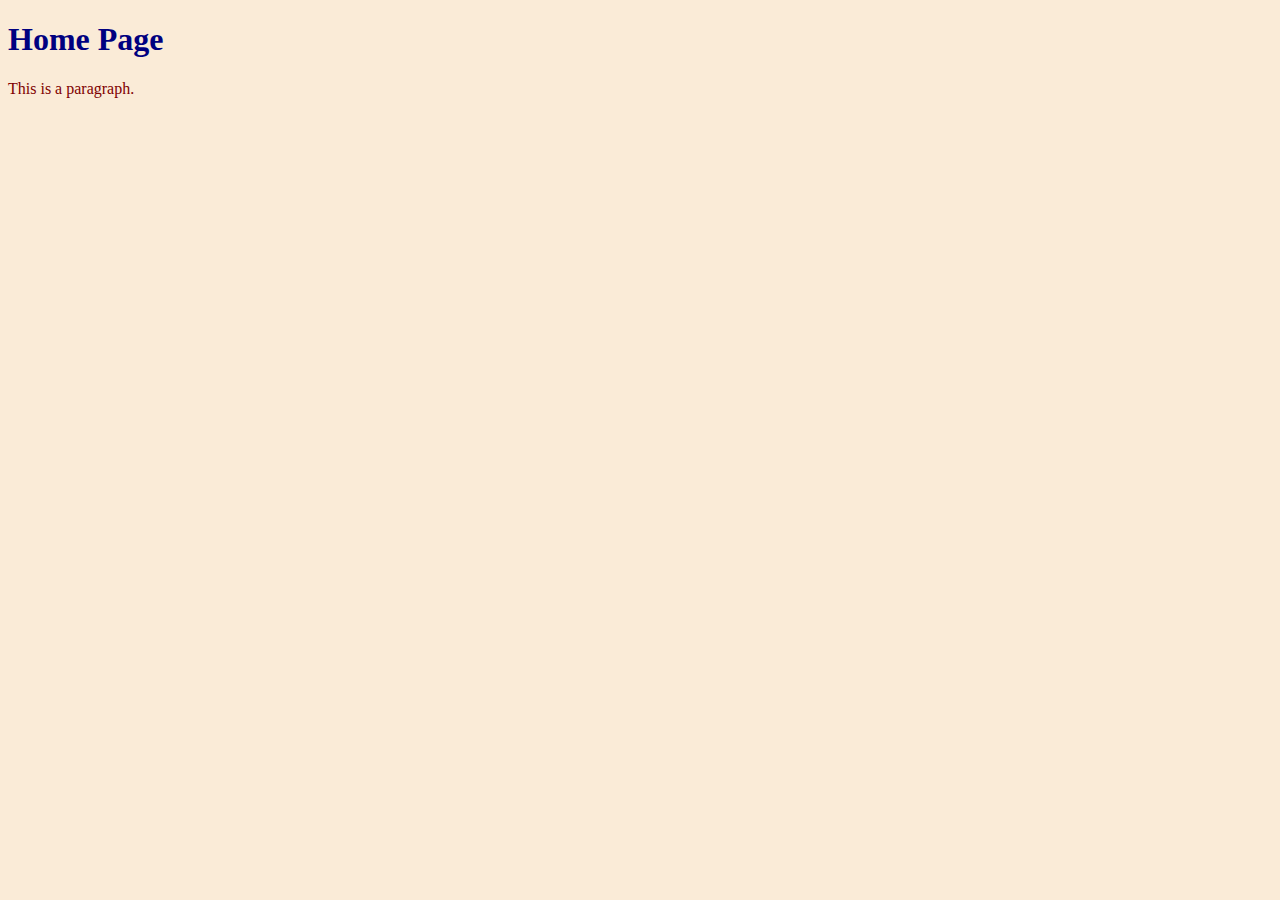
<file: index.html>
<!DOCTYPE html>
<html lang="en">
<head>
    <meta charset="UTF-8">
    <meta name="viewport" content="width=device-width, initial-scale=1.0">
    <title>Home Page</title>
    <link rel="stylesheet" href="styles/main_styles.css">
</head>
<body>
    <h1>Home Page</h1>
    <p>This is a paragraph.</p>
</body>
</html>
</file>
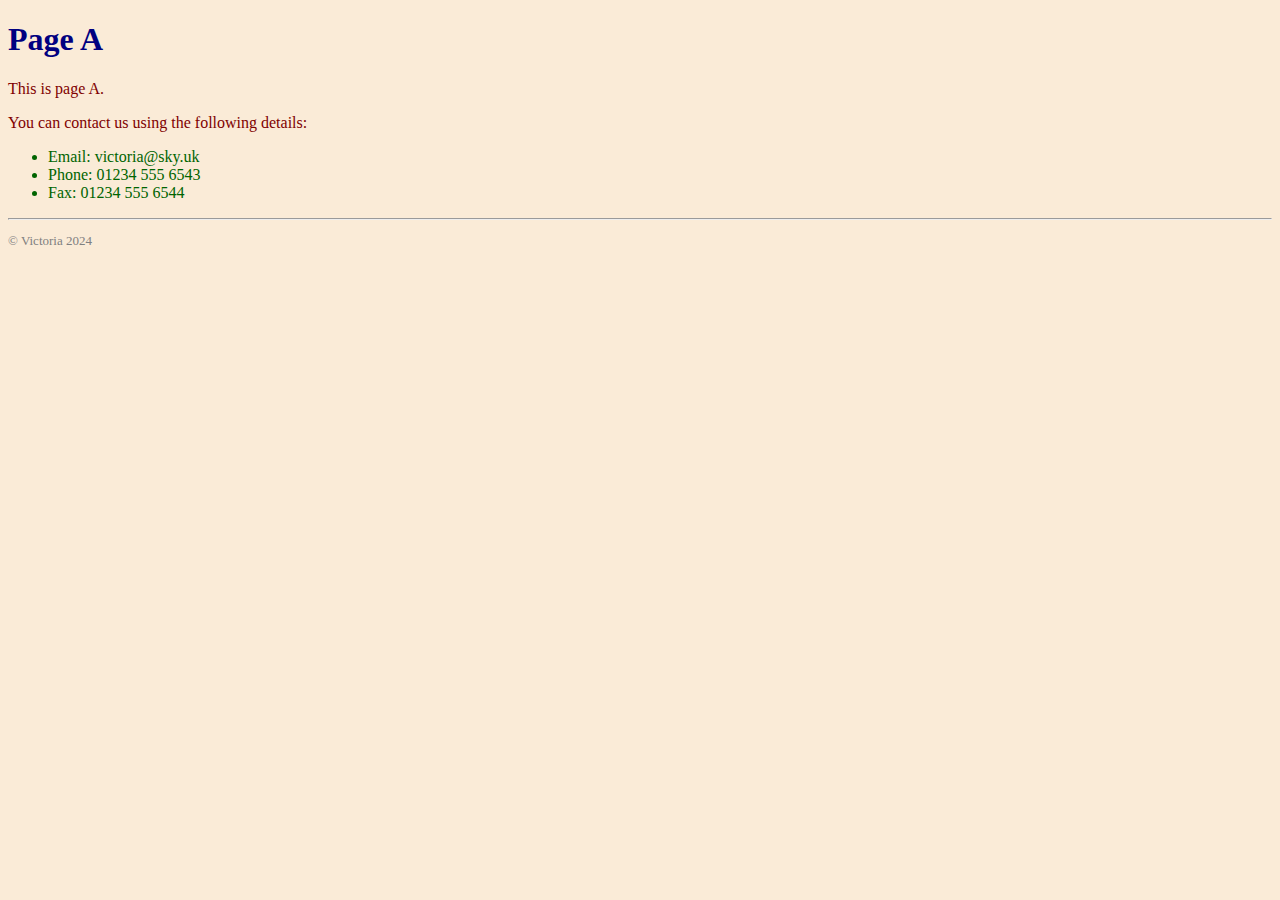
<file: pageA.html>
<!DOCTYPE html>
<html lang="en">
<head>
    <meta charset="UTF-8">
    <meta name="viewport" content="width=device-width, initial-scale=1.0">
    <title>Page A</title>
    <link rel="stylesheet" href="styles/main_styles.css">
</head>
<body>
    <h1>Page A</h1>
    <p>This is page A.</p>
    <p>You can contact us using the following details:</p>
    <ul>
        <li>Email: victoria@sky.uk</li>
        <li>Phone: 01234 555 6543</li>
        <li>Fax: 01234 555 6544</li>
    </ul>
    <hr>
    <footer>
        <p>&copy; Victoria 2024</p>
    </footer>
</body>
</html>
</file>
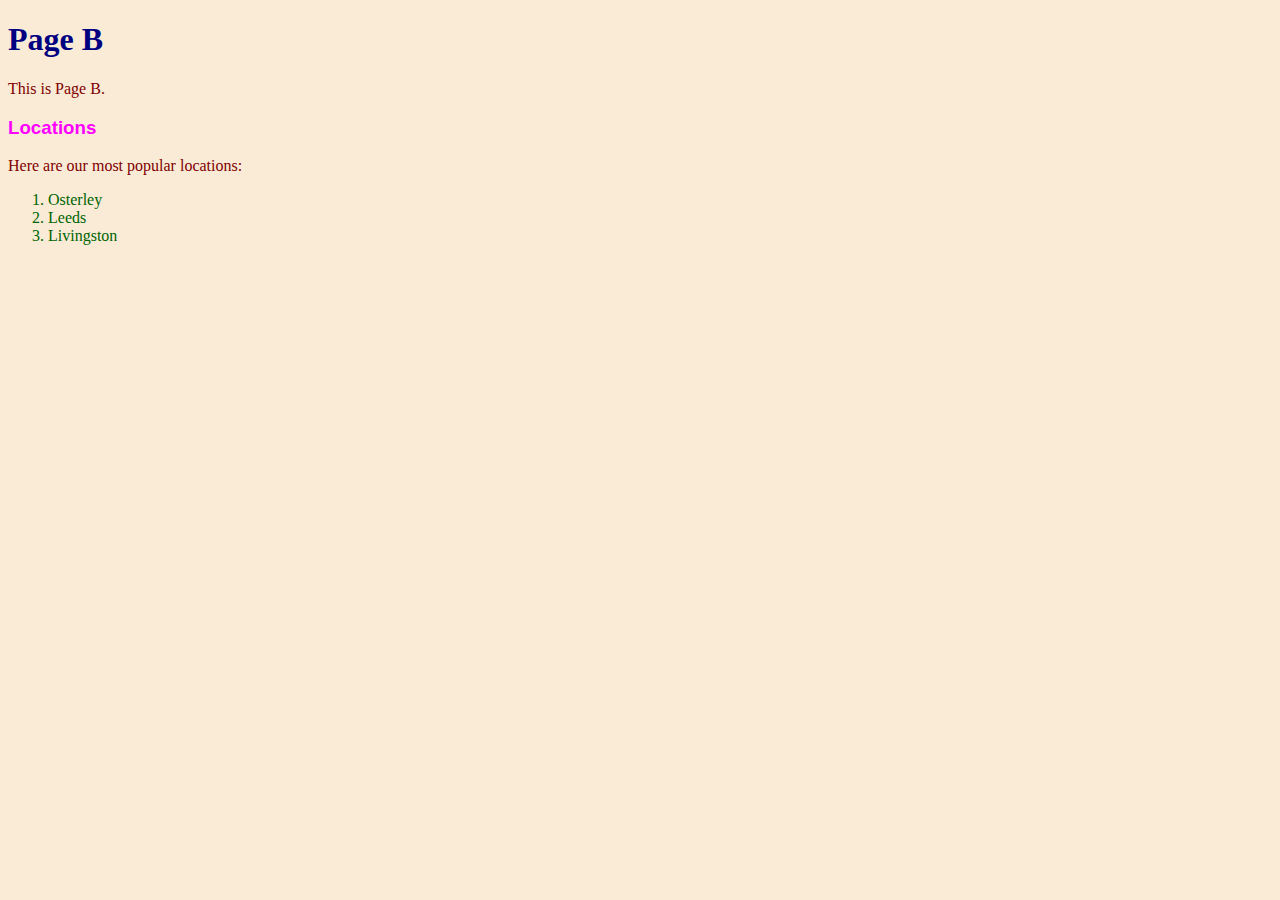
<file: pageB.html>
<!DOCTYPE html>
<html lang="en">
<head>
    <meta charset="UTF-8">
    <meta name="viewport" content="width=device-width, initial-scale=1.0">
    <title>Page B</title>
    <link rel="stylesheet" href="styles/main_styles.css">
</head>
<body>
    <h1>Page B</h1>
    <p>This is Page B.</p>
    <h3>Locations</h3>
    <p>Here are our most popular locations:</p>
    <ol>
        <li>Osterley</li>
        <li>Leeds</li>
        <li>Livingston</li>
    </ol>
</body>
</html>
</file>
<file: styles/main_styles.css>
body {background-color: antiquewhite;
    color: maroon;
}

h1 {
    color: navy;
}

h3 {
    color:magenta;
    font-family: Verdana, Geneva, Tahoma, sans-serif;
}

ul, ol {
    color: darkgreen;
}

footer {
    font-size: small;
    color: grey;
}
</file>
